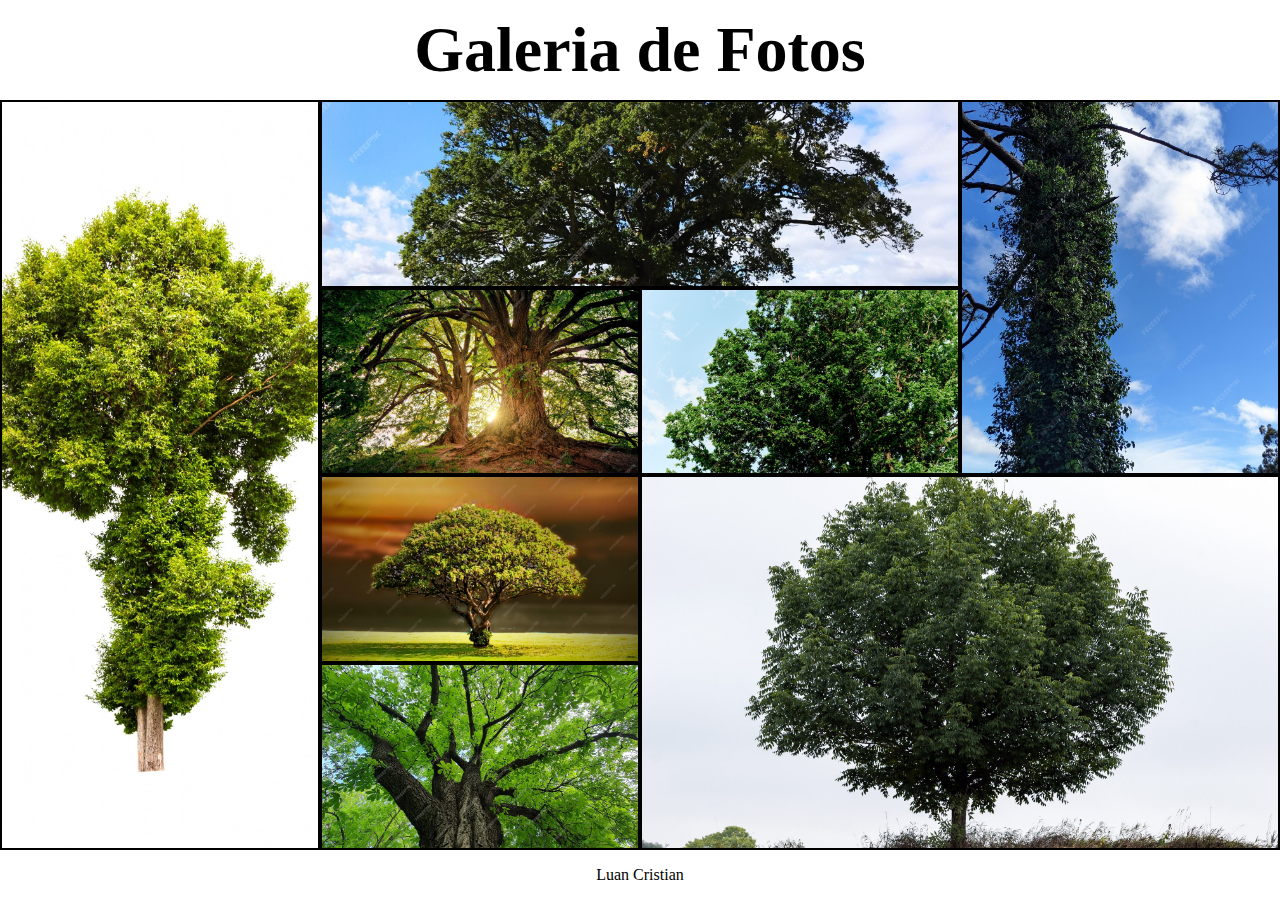
<file: Grid/index.html>
<!DOCTYPE html>
<html lang="en">
<head>
    <meta charset="UTF-8">
    <meta name="viewport" content="width=device-width, initial-scale=1.0">
    <link rel="stylesheet" href="./style.css">
    <title>Galeria Grid</title>
</head>
<body>
    <header>
       <h1>Galeria de Fotos</h1>
    </header>

    <main>
        <div class="galeria">
            <div class="foto">
            </div>
            <div class="foto"></div>
            <div class="foto"></div>
            <div class="foto"></div>
            <div class="foto"></div>
            <div class="foto"></div>
            <div class="foto"></div>
            <div class="foto"></div>
        </div>
    </main>

    <footer>
        <p>Luan Cristian</p>
    </footer>
</body>
</html>
</file>
<file: Grid/style.css>
*{
        padding: 0;
        margin: 0;
        box-sizing: border-box;
    }
    ul, ol, li{
        list-style:none;
    }
    a{
        text-decoration: none;
        color: inherit;
    }
    body{
        height: 100vh;
        display: grid;
        grid-template-rows: 100px 1fr 50px;
    }
    header{
        display: grid;
        place-content: center;  
        font-size: 2em;
    }

    .galeria{
        width: 100%;
        height: 100%;
        background-color: blanchedalmond;
        grid-template-areas: 
            "f1 f2 f2 f3"
            "f1 f4 f5 f3"
            "f1 f6 f8 f8"
            "f1 f7 f8 f8"
        
        ;
        display: grid;
        grid-template-rows: repeat(4,1fr);
    }
    .foto{
        background-color: rgb(104, 255, 109);
        border: 2px solid black;
    }
    .foto:nth-of-type(1){
        grid-area: f1;
        background-image: url(img/img-arvore1.jpg);
        background-size: cover;
        background-position: center;
    }
    .foto:nth-of-type(2){
        grid-area: f2;
        background-image: url(img/img-arvore2.jpg);
        background-size: cover;
        background-position: center;
    }
    .foto:nth-of-type(3){
        grid-area: f3;
        background-image: url(img/img-arvore3.jpg);
        background-size: cover;
        background-position: center;
    }
    .foto:nth-of-type(4){
        grid-area: f4;
        background-image: url(img/img-arvore4.jpg);
        background-size: cover;
        background-position: center;
    }
    .foto:nth-of-type(5){
        grid-area: f5;
        background-image: url(img/img-arvore5.jpg);
        background-size: cover;
        background-position: center;
    }
    .foto:nth-of-type(6){
        grid-area: f6;
        background-image: url(img/img-arvore6.jpg);
        background-size: cover;
        background-position: center 86%;
    }
    .foto:nth-of-type(7){
        grid-area: f7;
        background-image: url(img/img-arvore7.jpg);
        background-size: cover;
        background-position: center;
    }
    .foto:nth-of-type(8){
        grid-area: f8;
        background-image: url(img/img-arvore8.jpg);
        background-size: cover;
        background-position: center;
        
    }
    footer{
        font-size: 1em;
        display: grid;
        place-content: center;
    }
</file>
